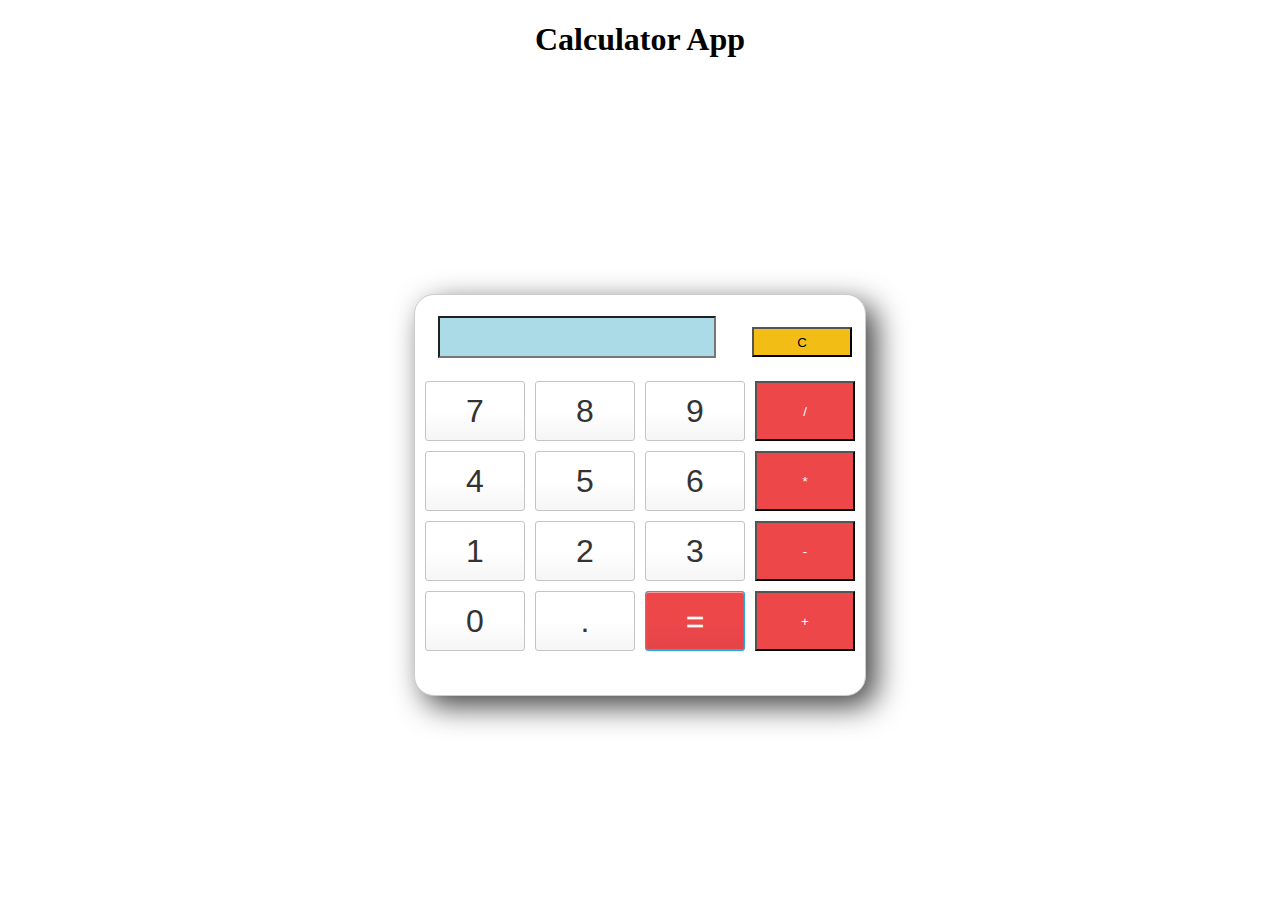
<file: calc2/index.html>
<!DOCTYPE html>
<html lang="en">
<head>
	<meta charset="UTF-8">
	<meta name="viewport" content="width=device-width, initial-scale=1.0">
	<title>Document</title>
	<link rel="stylesheet" href="styles.css">
</head>
<body>
	<h1 style="text-align:center">Calculator App</h1>
		<div class="container">
		<br>
		<table>
			<tr>
				<td colspan="3"><input type='text' id='result' class ='screen' style="text-align: right;"></td>
				<td>
					<input type='button' value = 'C' onclick="clearScreen()" class="clear"/>
				</td>
			</tr>
		</table>
	
		<div class="keys">
		<input type="button" value="7" class="button" onClick="display('7')"></input>
		<input type="button" value="8" class="button " onClick="display('8')"></input>
		<input type="button" value="9" class="button" onClick="display('9')"></input>
		<input type="button" value="/" class="operator" onClick="display('/')"></input>
		<input type="button" value="4" class="button" onClick="display('4')"></input>
		<input type="button" value="5" class="button" onClick="display('5')"></input>
		<input type="button" value="6" class="button" onClick="display('6')"></input>
		<input type="button" value="*" class="operator" onClick="display('*')"></input>
		<input type="button" value="1" class="button" onClick="display('1')"></input>
		<input type="button" value="2" class="button" onClick="display('2')"></input>
		<input type="button" value="3" class="button" onClick="display('3')"></input>
		<input type="button" value="-" class="operator" onClick="display('-')"></input>
		<input type="button" value="0" class="button" onClick="display('0')"></input>
		<input type="button" value="." class="button" onClick="display('.')"></input>
		<input type="button" value= "=" class="button equal-sign" onClick="solve()"></input>
		<input type="button" value="+" class="operator" onClick="display('+')"></input>
	
	</div> 
	</div>

	<script src="script.js"></script>
</body>
</html>
</file>
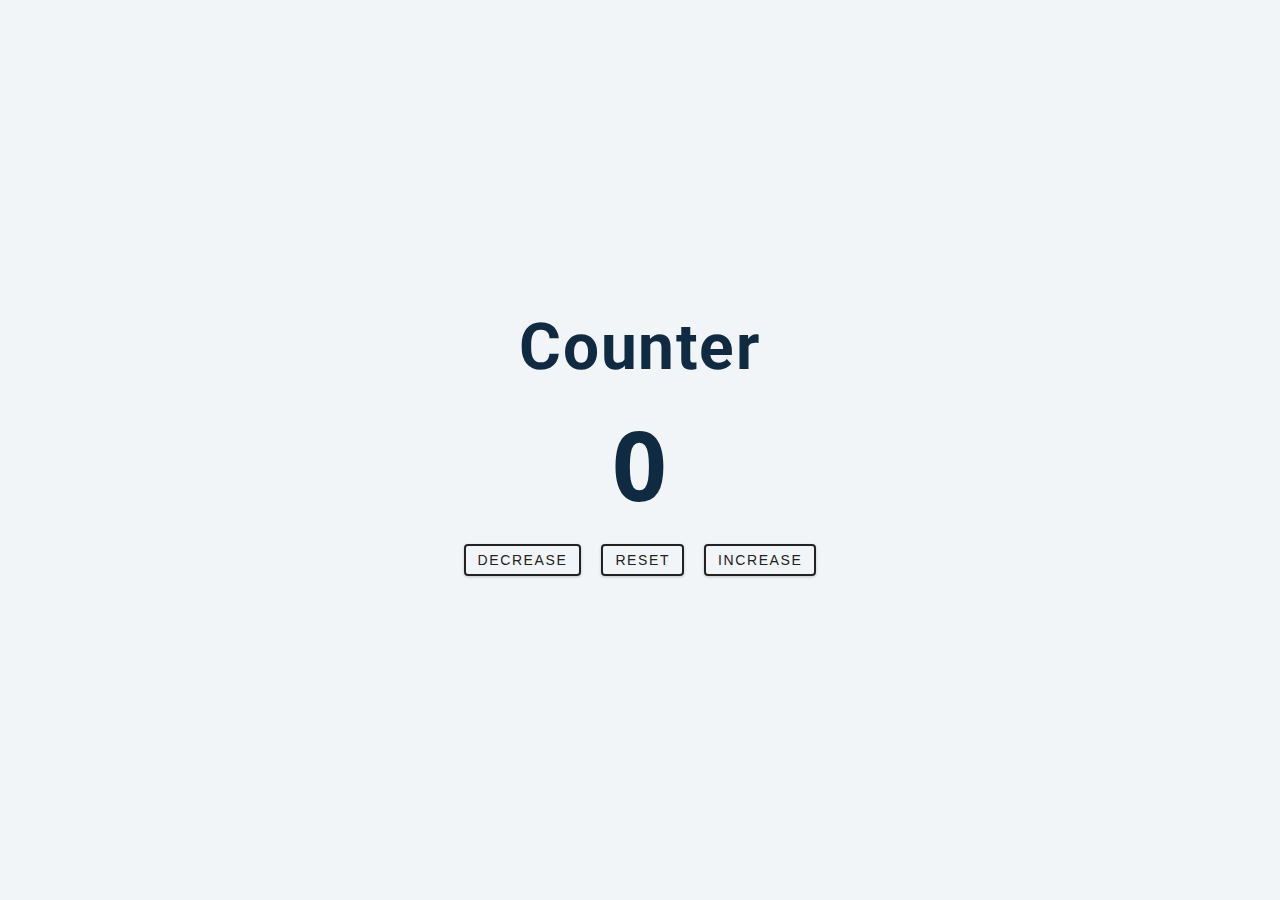
<file: Counter/index.html>
<!DOCTYPE html>
<html lang="en">
<head>
    <meta charset="UTF-8">
    <meta name="viewport" content="width=device-width, initial-scale=1.0">
    <title>Document</title>
    <link rel="stylesheet" href="styles.css">
</head>
<body>
    <main>
        <div class="container">
            <h1>Counter</h1>
            <span id="value">0</span>
            <div class="button-container">
                <button class="btn decrease">decrease</button>
                <button class="btn reset">reset</button>
                <button class="btn increase">increase</button>
              </div>
        </div>
    </main>



    <script src="script.js"></script>
</body>
</html>
</file>
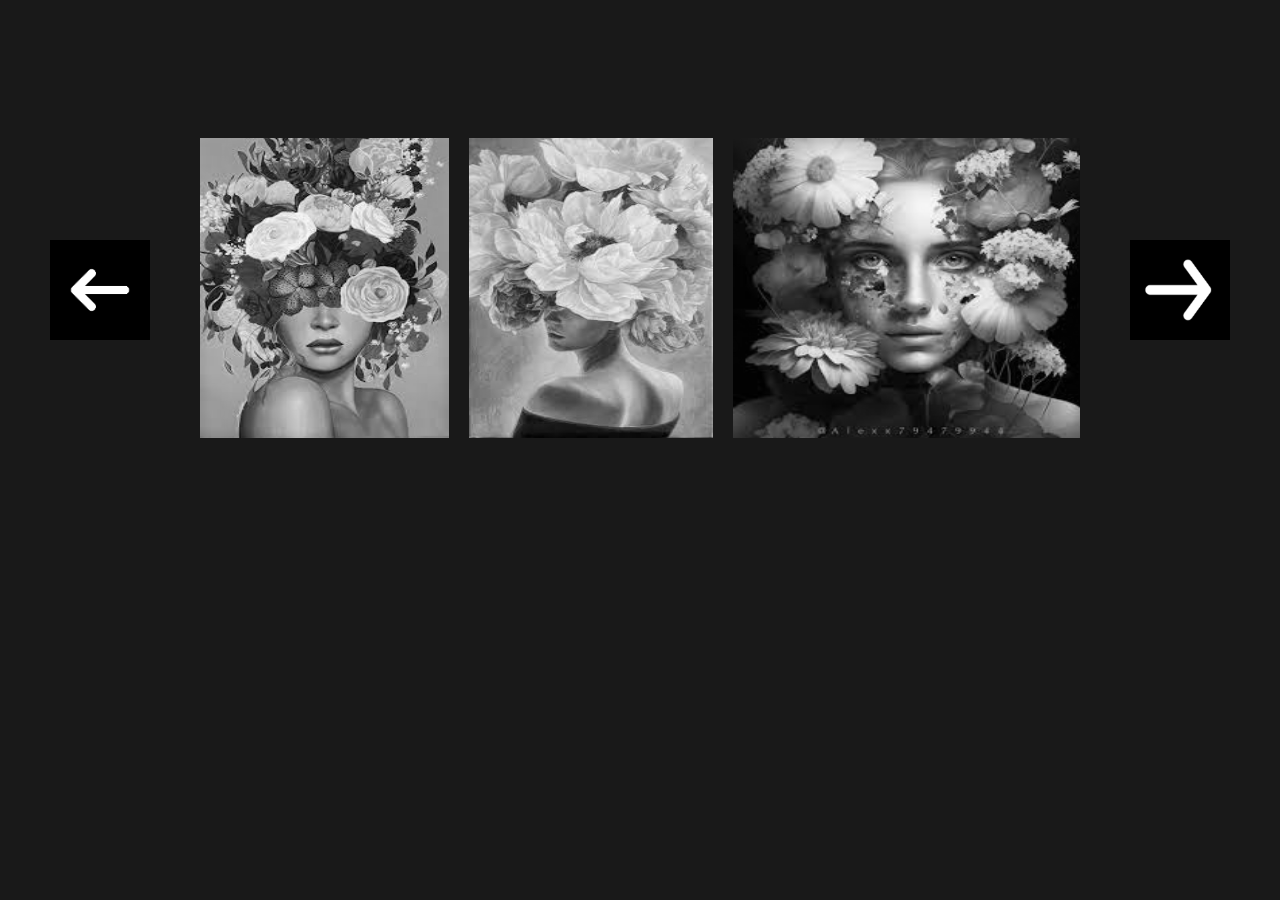
<file: Image gallery/index.html>
<!DOCTYPE html>
<html lang="en">
<head>
    <meta charset="UTF-8">
    <meta name="viewport" content="width=device-width, initial-scale=1.0">
    <title>Document</title>
    <link rel="stylesheet" href="style.css">
</head>
<body>
    <div class="gallery-wrap">
        <img src="images/back.png" id="backBtn">

        <div class="gallery">
            <div> 
                <span><img src="images/p1.jpeg"></span>
                <span><img src="images/p2.jpeg"></span>
                <span><img src="images/p3.jpeg"></span>
            </div>
            <div> 
                <span><img src="images/p4.jpeg"></span>
                <span><img src="images/p5.jpeg"></span>
                <span><img src="images/p6.jpeg"></span>
            </div>
        </div>

        <img src="images/next.png" id="nextBtn">
    </div>
<script src="app.js"> </script>

</body>
</html>
</file>
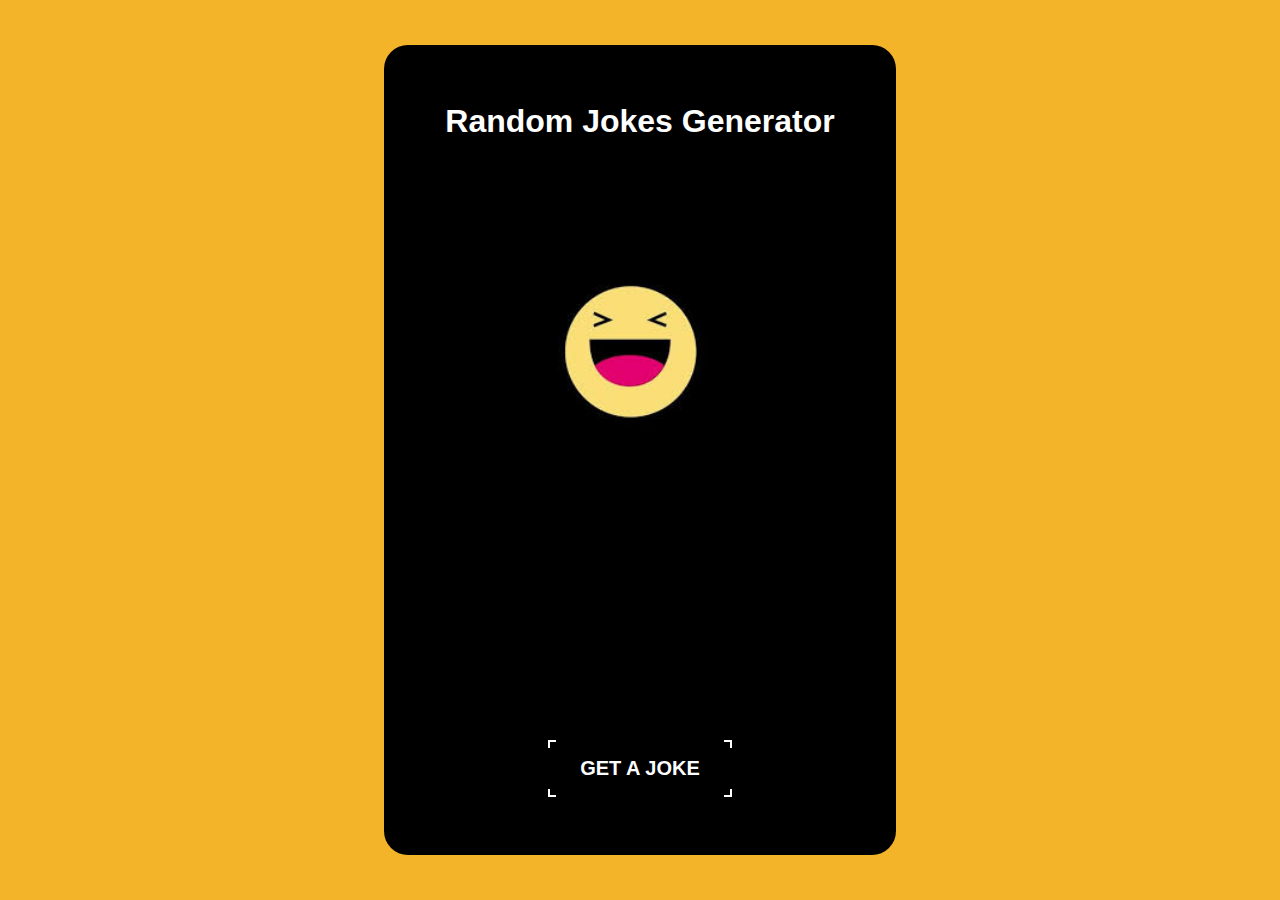
<file: joke generator/index.html>
<!DOCTYPE html>
<html lang="en">
<head>
    <meta charset="UTF-8">
    <meta name="viewport" content="width=device-width, initial-scale=1.0">
    <title>Joke generator</title>
    <link rel="stylesheet" href="style.css">
</head>
<body>
    <div class="main">
        <h1>Random Jokes Generator</h1>
        <img src="haha6.jpg">
        <div class="joke">
            <p class="question"></p>
            <p class="ans"></p>
        </div>
        
        <button class="btn">
            <a href="#"><span>GET A JOKE</span></a> 
        </button>
    </div>
    <script src="app.js"></script>
</body>
</html>
</file>
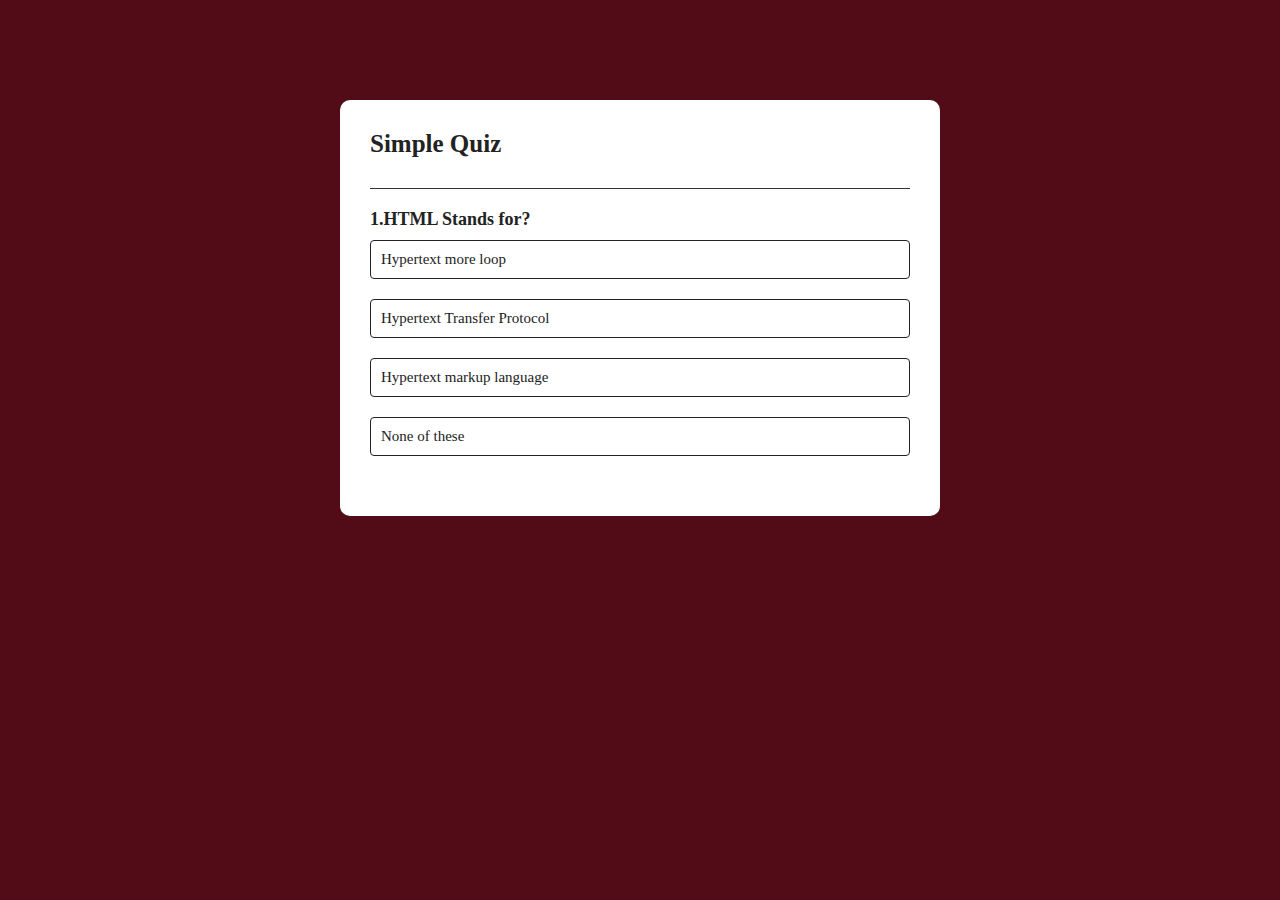
<file: quiz game/index.html>
<!DOCTYPE html>
<html lang="en">
<head>
    <meta charset="UTF-8">
    <meta name="viewport" content="width=device-width, initial-scale=1.0">
    <title>Quiz Game</title>
    <link rel="stylesheet" href="style.css"
</head>
<body>
    <div class="app">
        <h1>Simple Quiz</h1>
        <div class="quiz">
            <h2 id="question"></h2>
            <div id="answer-buttons">
                <button class="btn"></button>
                <button class="btn"></button>
                <button class="btn"></button>
                <button class="btn"></button>
            </div>
            <button id="next-btn">Next</button>
        </div>
    </div>
    <script src="script.js"></script>    
</body>
</html>
</file>
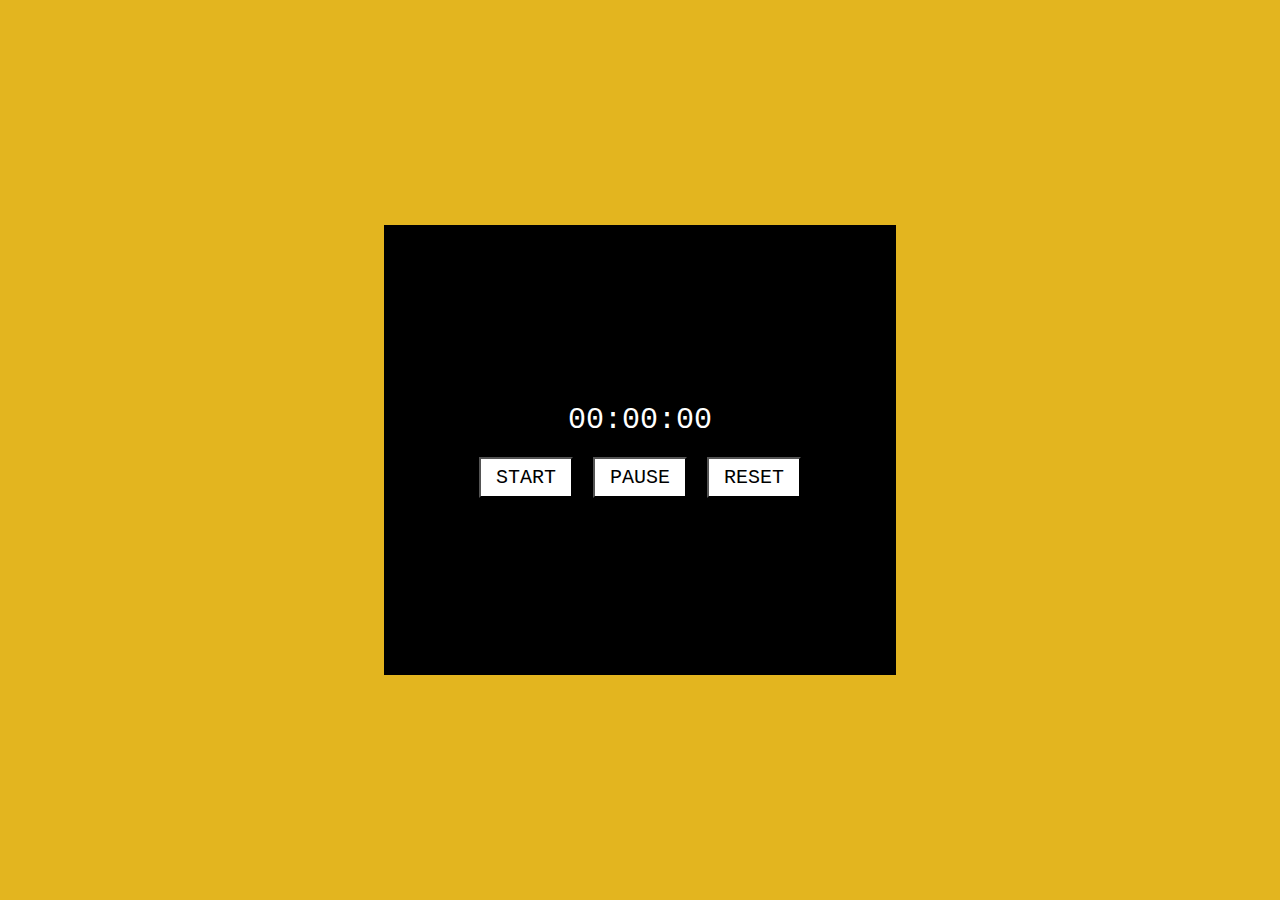
<file: Stop watch/index.html>
<!DOCTYPE html>
<html lang="en">
<head>
    <meta charset="UTF-8">
    <meta name="viewport" content="width=device-width, initial-scale=1.0">
    <title>Document</title>
    <link rel="stylesheet" href="style.css">
</head>
<body>
    <div class="main">
        <p class="p1">00:00:00</p>
        <div class="btn">
            <button id="start" onclick="watchStart()">START</button>
            <button id="pause" onclick="watchPause()">PAUSE</button>
            <button id="reset" onclick="watchReset()">RESET</button>
        </div>
    </div>

    <script src="script.js"></script>
</body>
</html>




<!-- COUNTDOWN TIMER -->
<!-- 
<!DOCTYPE HTML>
<html>
<head>
<meta name="viewport" content="width=device-width, initial-scale=1">
<style>
p {
  text-align: center;
  font-size: 60px;
  margin-top: 0px;
}
</style>
</head>
<body>

<p id="demo"></p>

<script>
// Set the date we're counting down to
var countDownDate = new Date("Jan 5, 2030 15:37:25").getTime();

// Update the count down every 1 second
var x = setInterval(function() {

  // Get today's date and time
  var now = new Date().getTime();
    
  // Find the distance between now and the count down date
  var distance = countDownDate - now;
    
  // Time calculations for days, hours, minutes and seconds
  var days = Math.floor(distance / (1000 * 60 * 60 * 24));
  var hours = Math.floor((distance % (1000 * 60 * 60 * 24)) / (1000 * 60 * 60));
  var minutes = Math.floor((distance % (1000 * 60 * 60)) / (1000 * 60));
  var seconds = Math.floor((distance % (1000 * 60)) / 1000);
    
  // Output the result in an element with id="demo"
  document.getElementById("demo").innerHTML = days + "d " + hours + "h "
  + minutes + "m " + seconds + "s ";
    
  // If the count down is over, write some text 
  if (distance < 0) {
    clearInterval(x);
    document.getElementById("demo").innerHTML = "EXPIRED";
  }
}, 1000);
</script>

</body>
</html>  -->
</file>
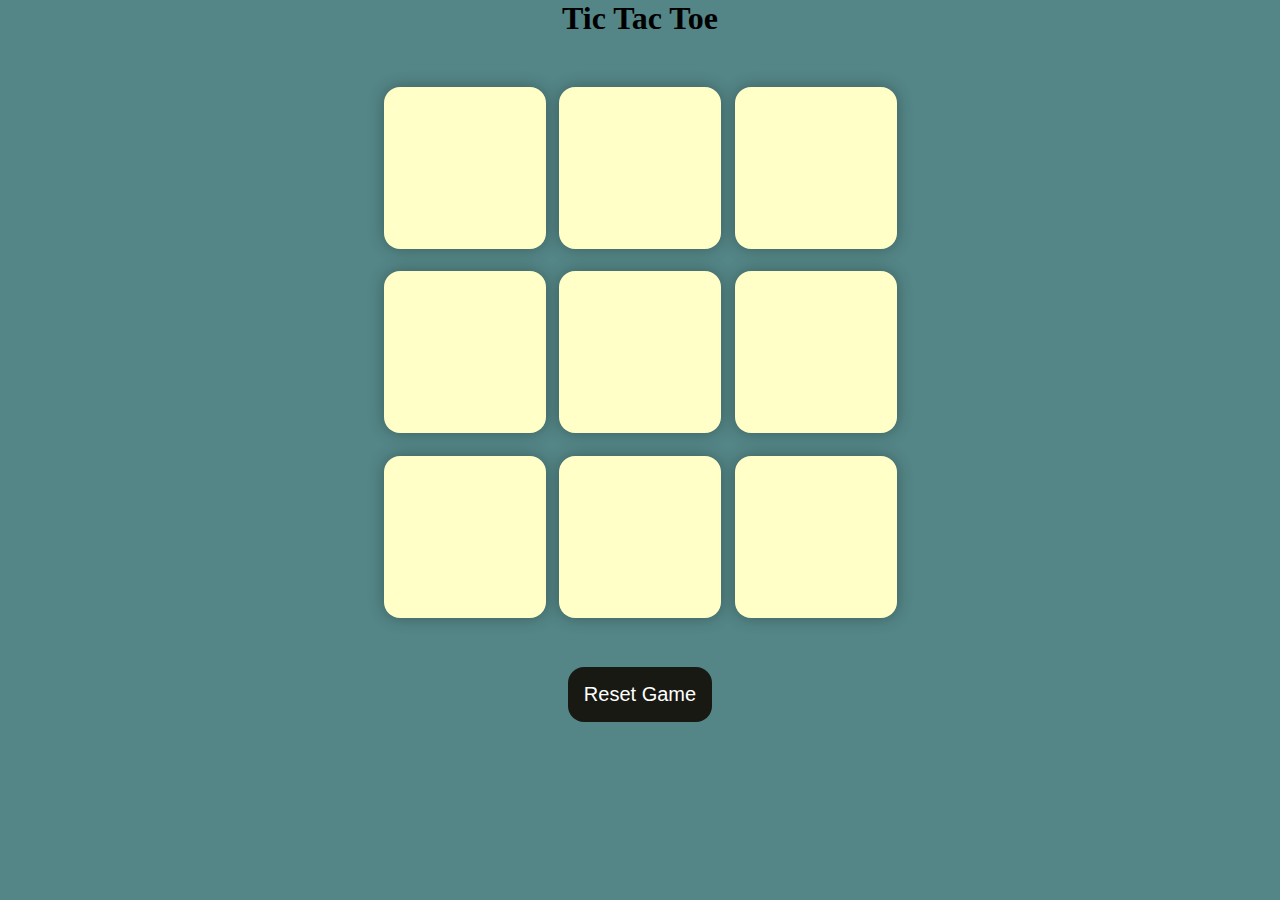
<file: tic-tac-toe/index.html>
<!DOCTYPE html>
<html lang="en">
  <head>
    <meta charset="UTF-8" />
    <meta name="viewport" content="width=device-width, initial-scale=1.0" />
    <title>Tic-Tac-Toe Game</title>
    <link rel="stylesheet" href="style.css" />
  </head>
  <body>
    <div class="msg-container hide">
      <p id="msg">Winner</p>
      <button id="new-btn">New Game</button>
    </div>
    <main>
      <h1>Tic Tac Toe</h1>
      <div class="container">
        <div class="game">
          <button class="box"></button>
          <button class="box"></button>
          <button class="box"></button>
          <button class="box"></button>
          <button class="box"></button>
          <button class="box"></button>
          <button class="box"></button>
          <button class="box"></button>
          <button class="box"></button>
        </div>
      </div>
      <button id="reset-btn">Reset Game</button>
    </main>
    <script src="app.js"></script>
  </body>
</html>
</file>
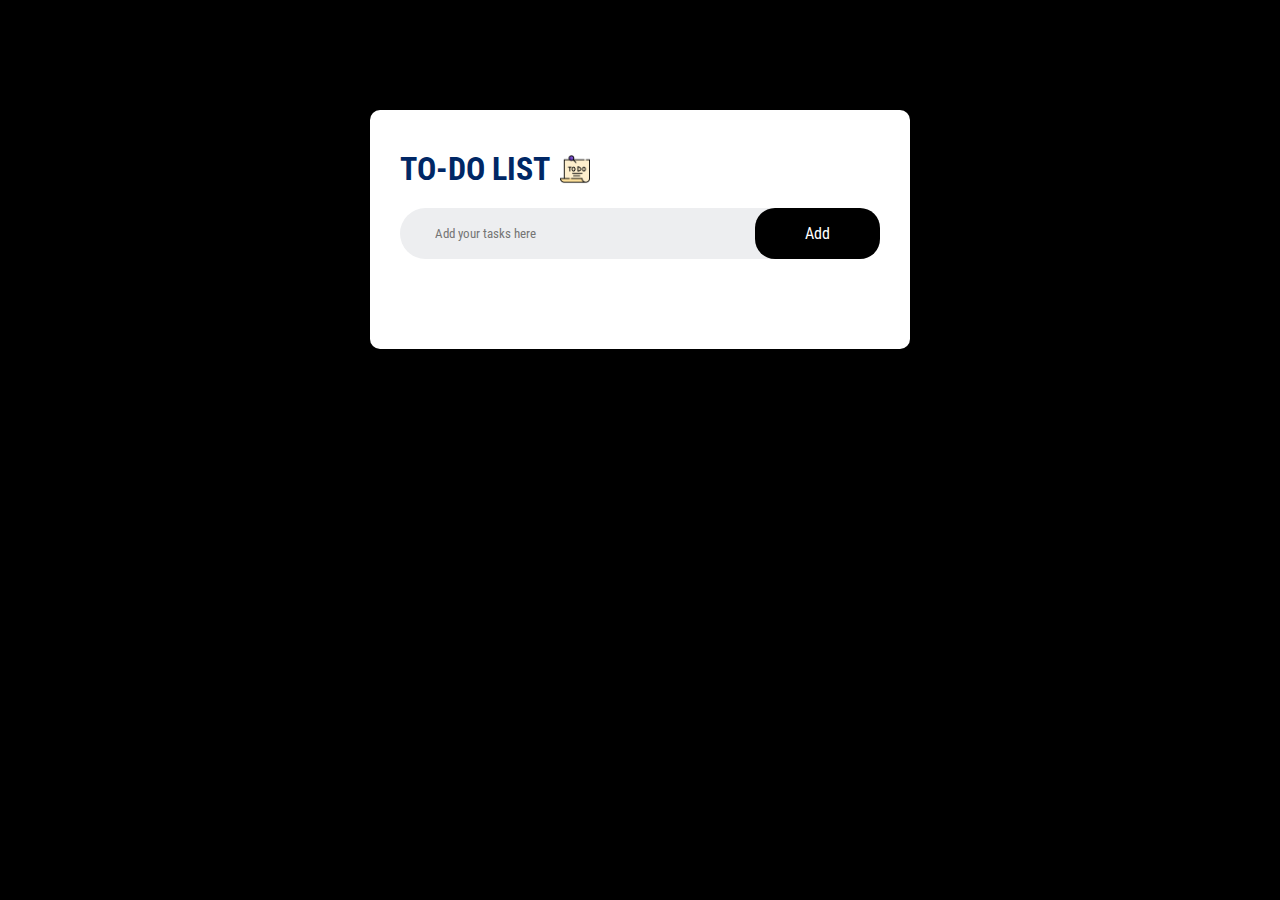
<file: todo2/index.html>
<!DOCTYPE html>
<html lang="en">
<head>
    <meta charset="UTF-8">
    <meta name="viewport" content="width=device-width, initial-scale=1.0">
    <title>Document</title>
    <link rel="stylesheet" href="styles.css">
</head>
<body>
    <div class="container">
        <h1>TO-DO LIST <img src="img/todo.png" alt="To-Do Icon"></h1>
        <div class="row">
            <input type="text" id="input" placeholder="Add your tasks here">
            <button onclick="addTask()">Add</button>
        </div>
        <ul id="list-container">
            <!-- <li class="checked">Task1</li>
            <li>Task2</li>
            <li>Task2</li> -->
        </ul>
    </div>
    <script src="app.js"></script>
</body>
</html>
</file>
<file: calc2/styles.css>
.container {
    border: 1px solid #cccccc;
    box-shadow: 10px 10px 30px 0px rgba(0,0,0,0.75);
    border-radius: 20px;
    position: absolute;
    top: 55%;
    left: 50%;
    transform: translate(-50%, -50%);
    width: 450px;
    height: 400px;
    background-color: #fff; /* Theme 1: #4A6C6F */
}

.keys {
    display: grid;
    grid-template-columns: repeat(4, 1fr);
    grid-gap: 10px;
    padding: 10px;
    margin:auto;
}

.button {
    height: 60px;
    padding: 5px;
    background-color: #C0BCB5; /* Theme 2: #C0BCB5 */
    border-radius: 3px;
    border: 1px solid #c4c4c4;
    background-color: transparent;
    font-size: 2rem;
    color: #333;
    background-image: linear-gradient(to bottom, transparent, transparent 50%, rgba(0,0,0,.04));
    box-shadow: inset 0 0 0 1px rgba(255,255,255,.05), inset 0 1px 0 0 rgba(255,255,255,.45), inset 0 -1px 0 0 rgba(255,255,255,.15), 0 1px 0 0 rgba(255,255,255,.15);
    text-shadow: 0 1px rgba(255,255,255,.4);
}

.button:hover {
    background-color: #eaeaea;
}

.operator {
    color: #fff;
    background-color: #ED474A;
}

.clear {
    background-color: #f2be16; 
    border-color: black;
    color: #000;
    width: 100px;
    height: 30px;
    margin-left: 90px;
    margin-right: 10px;
}

.clear:hover {
    background-color: #000;
    color: #fff;
}

.equal-sign {
    background-color: #ED474A; /* Theme 3: red */
    border-color: #25a8e0;
    color: #fff;
}

.equal-sign:hover {
    background-color: #4e9ed4;
}

.screen {
    background-color: rgb(171, 219, 231);
    justify-content: left;
    color: black;
    font-size: medium;
    width: 70%;
    height: 30%;
    cursor: default;
    padding: 10px;
    padding-left: 40%;
    margin: 0 20px;
    margin-bottom: 10px;
}
</file>
<file: Counter/styles.css>
@import url("https://fonts.googleapis.com/css?family=Open+Sans|Roboto:400,700&display=swap");

/*
=============== 
Variables
===============
*/

:root {
  /* dark shades of primary color*/
  --clr-primary-1: hsl(205, 86%, 17%);
  --clr-primary-2: hsl(205, 77%, 27%);
  --clr-primary-3: hsl(205, 72%, 37%);
  --clr-primary-4: hsl(205, 63%, 48%);
  /* primary/main color */
  --clr-primary-5: hsl(205, 78%, 60%);
  /* lighter shades of primary color */
  --clr-primary-6: hsl(205, 89%, 70%);
  --clr-primary-7: hsl(205, 90%, 76%);
  --clr-primary-8: hsl(205, 86%, 81%);
  --clr-primary-9: hsl(205, 90%, 88%);
  --clr-primary-10: hsl(205, 100%, 96%);
  /* darkest grey - used for headings */
  --clr-grey-1: hsl(209, 61%, 16%);
  --clr-grey-2: hsl(211, 39%, 23%);
  --clr-grey-3: hsl(209, 34%, 30%);
  --clr-grey-4: hsl(209, 28%, 39%);
  /* grey used for paragraphs */
  --clr-grey-5: hsl(210, 22%, 49%);
  --clr-grey-6: hsl(209, 23%, 60%);
  --clr-grey-7: hsl(211, 27%, 70%);
  --clr-grey-8: hsl(210, 31%, 80%);
  --clr-grey-9: hsl(212, 33%, 89%);
  --clr-grey-10: hsl(210, 36%, 96%);
  --clr-white: #fff;
  --clr-red-dark: hsl(360, 67%, 44%);
  --clr-red-light: hsl(360, 71%, 66%);
  --clr-green-dark: hsl(125, 67%, 44%);
  --clr-green-light: hsl(125, 71%, 66%);
  --clr-black: #222;
  --ff-primary: "Roboto", sans-serif;
  --ff-secondary: "Open Sans", sans-serif;
  --transition: all 0.3s linear;
  --spacing: 0.1rem;
  --radius: 0.25rem;
  --light-shadow: 0 5px 15px rgba(0, 0, 0, 0.1);
  --dark-shadow: 0 5px 15px rgba(0, 0, 0, 0.2);
  --max-width: 1170px;
  --fixed-width: 620px;
}
/*
=============== 
Global Styles
===============
*/

*,
::after,
::before {
  margin: 0;
  padding: 0;
  box-sizing: border-box;
}
body {
  font-family: var(--ff-secondary);
  background: var(--clr-grey-10);
  color: var(--clr-grey-1);
  line-height: 1.5;
  font-size: 0.875rem;
}
ul {
  list-style-type: none;
}
a {
  text-decoration: none;
}
h1,
h2,
h3,
h4 {
  letter-spacing: var(--spacing);
  text-transform: capitalize;
  line-height: 1.25;
  margin-bottom: 0.75rem;
  font-family: var(--ff-primary);
}
h1 {
  font-size: 3rem;
}
h2 {
  font-size: 2rem;
}
h3 {
  font-size: 1.25rem;
}
h4 {
  font-size: 0.875rem;
}
p {
  margin-bottom: 1.25rem;
  color: var(--clr-grey-5);
}
@media screen and (min-width: 800px) {
  h1 {
    font-size: 4rem;
  }
  h2 {
    font-size: 2.5rem;
  }
  h3 {
    font-size: 1.75rem;
  }
  h4 {
    font-size: 1rem;
  }
  body {
    font-size: 1rem;
  }
  h1,
  h2,
  h3,
  h4 {
    line-height: 1;
  }
}
/*  global classes */

/* section */
.section {
  padding: 5rem 0;
}

.section-center {
  width: 90vw;
  margin: 0 auto;
  max-width: 1170px;
}
@media screen and (min-width: 992px) {
  .section-center {
    width: 95vw;
  }
}
main {
  min-height: 100vh;
  display: grid;
  place-items: center;
}

/*
=============== 
Counter
===============
*/

main {
  min-height: 100vh;
  display: grid;
  place-items: center;
}
.container {
  text-align: center;
}
#value {
  font-size: 6rem;
  font-weight: bold;
}
.btn {
  text-transform: uppercase;
  background: transparent;
  color: var(--clr-black);
  padding: 0.375rem 0.75rem;
  letter-spacing: var(--spacing);
  display: inline-block;
  transition: var(--transition);
  font-size: 0.875rem;
  border: 2px solid var(--clr-black);
  cursor: pointer;
  box-shadow: 0 1px 3px rgba(0, 0, 0, 0.2);
  border-radius: var(--radius);
  margin: 0.5rem;
}
.btn:hover {
  color: var(--clr-white);
  background: var(--clr-black);
}
</file>
<file: Image gallery/style.css>
* {
    margin: 0;
    padding: 0;
    font-family: 'Poppins', sans-serif;
    box-sizing: border-box;
}
body {
    background-color: #191919;
}
.gallery-wrap {
    display: flex;
    align-items: center;
    justify-content: center;
    margin: 10% 0;
}
.gallery {
    width: 900px;
    display: flex;
    overflow-x: scroll;
}

.gallery div {
    width: 100%;
    display: grid;
    grid-template-columns: auto auto auto;
    grid-gap: 20px;
    padding: 10px;
    flex: none;
}

.gallery div img {
    height: 300px;
    width: 100%;
    filter: grayscale(100%);
    transition: transform 0.5s;
}
 .gallery::-webkit-scrollbar {
    display: none;
}

#nextBtn, #backBtn {
    height: 100px;
    width: 100px;
    cursor: pointer;
    margin: 40px;
}

.gallery div img:hover {
    filter: grayscale(0);
    transform: scale(1.1);
    cursor: pointer;
}
</file>
<file: joke generator/style.css>
* {
    padding: 0;
    margin: 0;
}

html, body {
    height: 100%;
    width: 100%;
    font-family: 'Franklin Gothic Medium', 'Arial Narrow', Arial, sans-serif;
    background-color: rgb(244, 180, 42);
    display: flex;
    align-items: center;
    justify-content: center;
}
.main {
    display: flex;
    align-items: center;
    justify-content: space-around;
    flex-direction: column;
    flex-wrap: wrap;
    background-color: black;
    color: white;
    height: 90%;
    width: 40%;
    border-radius: 1.5rem;
}

.joke {
    font-size: 1.5rem;
    margin: 5%;
    line-height: 2;
    text-align: center;
}
.question {
    margin-bottom: 4%;
}

h1 {
    font-size: 2rem;
}
img {
    height: auto;
    width: 70%;
}
a {
    position: relative;
    display: inline-block;
    padding: 15px 30px;
    border: 2px solid #fefefe;
    text-transform: uppercase;
    color: #fefefe;
    text-decoration: none;
    font-weight: 600;
    font-size: 20px;
}

a::before {
    content: '';
    position: absolute;
    top: 6px;
    left: -2px;
    width: calc(100% + 4px);
    height: calc(100% - 12px);
    background-color: #000;
    transition: 0.3s ease-in-out;
    transform: scaleY(1);
}

a:hover::before {
    transform: scaleY(0);
}

a::after {
    content: '';
    position: absolute;
    left: 6px;
    top: -2px;
    height: calc(100% + 4px);
    width: calc(100% - 12px);
    background-color: #000;
    transition: 0.3s ease-in-out;
    transform: scaleX(1);
    transition-delay: 0.5s;
}

a:hover::after {
    transform: scaleX(0);
}

a span {
    position: relative;
    z-index: 3;
}

button {
    text-decoration: none;
    background: none;
    border: none;
}

@media only screen and (max-width: 768px) {
    .main {
        width: 80%;
    }

    img {
        width: 100%;
    }
}

@media only screen and (max-width: 480px) {
    .main {
        width: 90%;
    }
}
</file>
<file: quiz game/style.css>
* {
    margin: 0;
    padding: 0;
    font-family: 'Times New Roman', Times, serif;
    box-sizing: border-box;
}
body {
    background-color: rgb(81, 12, 23);
}
.app {
    background-color: #fff;
    width: 90%;
    max-width: 600px;
    margin: 100px auto 0;
    border-radius: 10px;
    padding: 30px;
}
.app h1 {
    font-size: 25px;
    color: #222;
    font-weight: 600;
    border-bottom: 1px solid #333;
    padding-bottom: 30px;
}
.quiz {
    padding: 20px 0;
}
.quiz h2 {
    font-size: 18px;
    color: #222;
    font-weight: 600;
}
.btn {
    background: #fff;
    color: #222;
    font-size: 15px;
    font-weight: 500;
    width: 100%;
    border: 1px solid #222;
    padding: 10px;
    margin: 10px 0;
    text-align: left;
    border-radius: 4px;
    cursor: pointer;
    transition: all 0.3s;
}
.btn:hover:not([disabled]) {
    background-color: #222;
    color: white;
}
.btn:disabled {
    cursor: no-drop;
}
#next-btn{
    background-color: rgb(81, 12, 23);
    color: #fff;
    font-weight: 500;
    width: 150px;
    border: 0;
    padding: 10px;
    margin: 20px auto 0;
    border-radius: 4px;
    cursor: pointer;
    display: none;
}

.correct {
    background-color: #9aeabc;
}
.incorrect {
    background-color: #ff9393;
}
</file>
<file: Stop watch/style.css>
* {
    margin: 0;
    padding: 0;
    font-family: 'Courier New', Courier, monospace;
}
html, body {
    width: 100%;
    height: 100%;
    background-color: rgb(227, 181, 31);
}
.main {
    position: absolute;
    top: 50%;
    left: 50%;
    transform: translate(-50%, -50%);
    height: 50%;
    width: 40%;
    background-color: black;
    color: rgb(227, 181, 31);
    display: flex;
    justify-content: center;
    align-items: center;
    flex-direction: column;
    font-size: 1rem;
    font-weight: 500;
    text-align: center;
    gap: 20px;
}
p {
    font-size: 30px;
    text-align: center;
    color: white;
}
.btn {
    display: flex;
    justify-content: center;
    align-items: center;
    flex-direction: row;
    gap: 20px;
}

button {
    padding: 7px 15px;
    background-color: white;
    color: black;
    font-size: 20px;
    font-weight: 300;
    transition: background-color 0.3s, color 0.3s; /* Add transition for smooth effect */
}

button:hover {
    background-color: black;
    color: white;
}
</file>
<file: tic-tac-toe/style.css>
* {
    margin: 0;
    padding: 0;
  }
  
  body {
    background-color: #548687;
    text-align: center;
  }
  
  .container {
    height: 70vh;
    display: flex;
  
    justify-content: center;
    align-items: center;
  }
  
  .game {
    height: 60vmin;
    width: 60vmin;
    display: flex;
    flex-wrap: wrap;
    justify-content: center;
    align-items: center;
    gap: 1.5vmin;
  }
  
  .box {
    height: 18vmin;
    width: 18vmin;
    border-radius: 1rem;
    border: none;
    box-shadow: 0 0 1rem rgba(0, 0, 0, 0.3);
    font-size: 8vmin;
    color: #b0413e;
    background-color: #ffffc7;
  }
  
  #reset-btn {
    padding: 1rem;
    font-size: 1.25rem;
    background-color: #191913;
    color: #fff;
    border-radius: 1rem;
    border: none;
  }
  
  #new-btn {
    padding: 1rem;
    font-size: 1.25rem;
    background-color: #191913;
    color: #fff;
    border-radius: 1rem;
    border: none;
  }
  
  #msg {
    color: #ffffc7;
    font-size: 5vmin;
  }
  
  .msg-container {
    height: 100vmin;
    display: flex;
    justify-content: center;
    align-items: center;
    flex-direction: column;
    gap: 4rem;
  }
  
  .hide {
    display: none;
  }
</file>
<file: todo2/styles.css>
@import url('https://fonts.googleapis.com/css2?family=Roboto+Condensed:ital,wght@0,100..900;1,100..900&display=swap');

* {
    padding: 0;
    margin: 0;
    font-family: "Roboto Condensed", sans-serif;
    box-sizing: border-box;
}

body {
    width: 100%;
    height: 100%;
    background-color: black;
    padding: 10px;
}

.container {
    width: 100%;
    max-width: 540px;
    background: #fff;
    margin: 100px auto 20px;
    padding: 40px 30px 70px;
    border-radius: 10px;
}
.container h1 {
    color: #002765;
    display: flex;
    align-items: center;
    margin-bottom: 20px;
}

.container h1 img {
    width: 30px;
    margin-left: 10px;
    text-align: center;
}
.row {
    display: flex;
    align-items: center;
    justify-content: space-between;
    background-color: #edeef0;
    border-radius: 30px;
    padding-left: 25px;
    margin-bottom: 20px;
}
input {
    flex: 1;
    border: none;
    outline: none;
    background: transparent;
    padding: 10px;
}

.row button {
    border-radius: 20px;
    border: none;
    outline: none;
    padding: 16px 50px;
    background: black;
    color: white;
    font-size: 16px;
    cursor: pointer;
}

ul li {
    list-style: none;
    font-size: 17px;
    border: 1px solid #717070;
    border-radius: 10px;
    padding: 12px 8px 12px 50px;
    user-select: none;
    position: relative;
    margin-bottom: 10px;
}
ul li::before {
    content: ' ';
    position: absolute;
    height: 25px;
    width: 25px;
    border-radius: 50%;
    background-image: url(img/unchecked.png);
    background-size: cover;
    background-position: center;
    top: 12px;
    left: 8px;
}
ul li.checked {
    color: #555;
    text-decoration: line-through;
}
ul li.checked::before {
    background-image: url(img/checked.png);
}

ul li span {
    position: absolute;
    top: 5px;
    right: 0;
    font-size: 20px;
    color: #555;
    height: 40px;
    width: 40px;
    line-height: 40px;
    text-align: center;
    border-radius: 50%;
}
ul li span:hover {
    background-color: lightgray;
}
 /* 
.container {
    width: 70%;
    margin: auto;
    height: 70vh;
    display: flex;
    flex-direction: column;
    justify-content: center;
    align-items: center;
}

h1 {
    display: flex;
    align-items: center;
}

img {
    margin-left: 10px;
    height: 30px;
}

.input-container {
    display: flex;
    width: 100%;
    margin-top: 20px;
}

.input-container input {
    flex: 1;
    padding: 10px;
}

.input-container button {
    padding: 10px;
    background-color: black;
    color: white;
    border: none;
    cursor: pointer;
}

ul {
    list-style-type: none;
    padding: 0;
    width: 100%;
    margin-top: 20px;
}

li {
    border: 1px solid black;
    padding: 10px;
    margin-bottom: 5px;
} */
</file>
